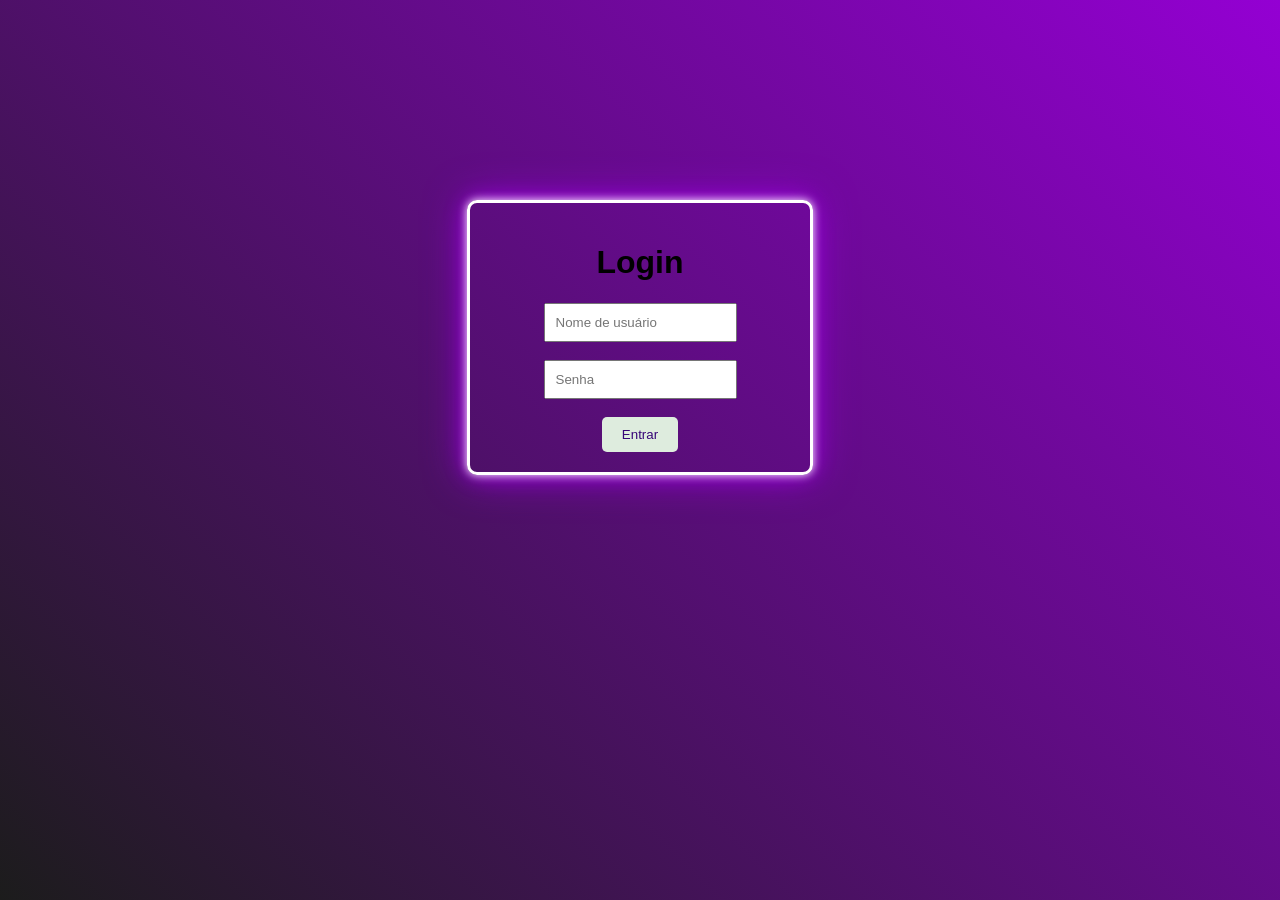
<file: index.html>
<!DOCTYPE html>
<html lang="pt-br">
<head>
    <meta charset="UTF-8">
    <title>Tela de login</title>
    <style>
        body {
            font-family: Arial, sans-serif;
            background-image: linear-gradient(45deg, rgb(28,28,28), darkviolet);
            background-repeat: no-repeat; 
            background-attachment: fixed;
        }
        div {
            background-color: rgba(0, 0, 0, 0);
            padding: 20px;
            border-radius: 10px;
            border-width: 3px;
            border-color: white;
            box-shadow: 0 0 10px #fff, 0 0 20px darkviolet, 0 0 40px darkviolet;
            border-style: solid;
            width: 300px;
            margin: 200px auto;
            text-align: center;
            outline:none
        }
    </style>
<div>   
    <h1>Login</h1>
    <input type="text" placeholder="Nome de usuário" style="padding: 10px;">
    <br><br>    
    <input type="password" placeholder="Senha" style="padding: 10px;">
   
    <br><br>
    <button>Entrar</button>
    <style>
        button {
            padding: 10px 20px;
            background-color: #deecde;
            color: rgb(54, 4, 119);
            border: none;
            border-radius: 5px;
            cursor: pointer;
        }
    </style>
</div>
    <h1></h1>

</body>
</html>
</file>
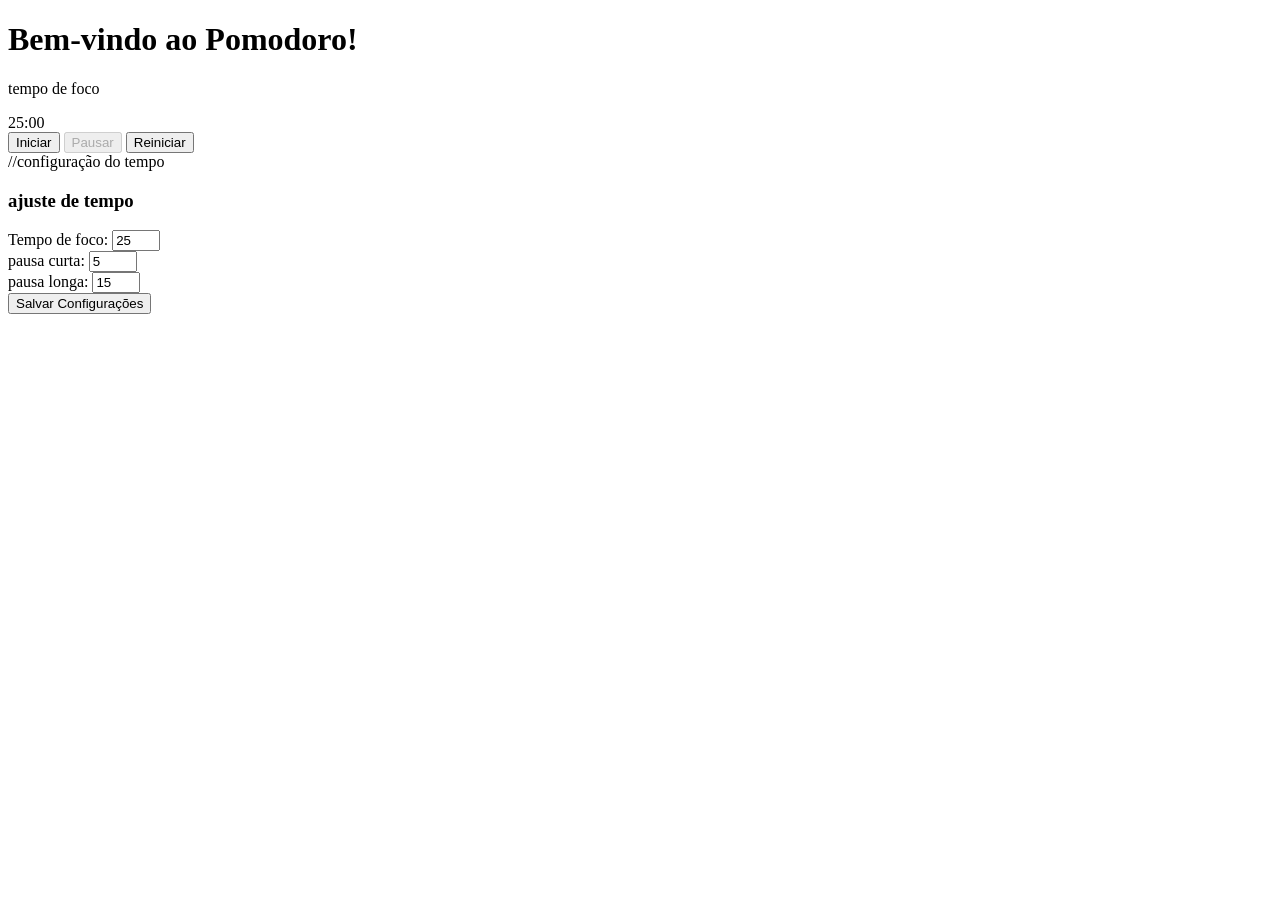
<file: backand/index.html>
<!DOCTYPE html>
  <html lang="pt-br">
  <head>
      <meta charset="UTF-8">
      <title>pomodoro</title>
  </head>
  <body>
    <script src="pomodoro.js"></script>
      <h1>Bem-vindo ao Pomodoro!</h1>
      <p id="status">tempo de foco</p>
      <div id="timer">25:00</div>
      <div id="controls">
          <button id="start">Iniciar</button>
          <button id="pause" disabled>Pausar</button>
          <button id="reset">Reiniciar</button>
       </div>
       //configuração do tempo 
       <div>
        <h3>ajuste de tempo</h3>
        <div>
            <label>Tempo de foco:</label>
            <input type="number" id="tempo-foco" value="25" min="1" max="60">
        </div>
        <div>
            <label>pausa curta:</label>
            <input type="number" id="pausa-curta" value="5" min="1" max="30">
        </div>
        <div>
            <label>pausa longa:</label>
            <input type="number" id="pausa-longa" value="15" min="1" max="60">
        </div>
        <button id="salvar-config">Salvar Configurações</button>
       </div>
  </body>
  </html>
</file>
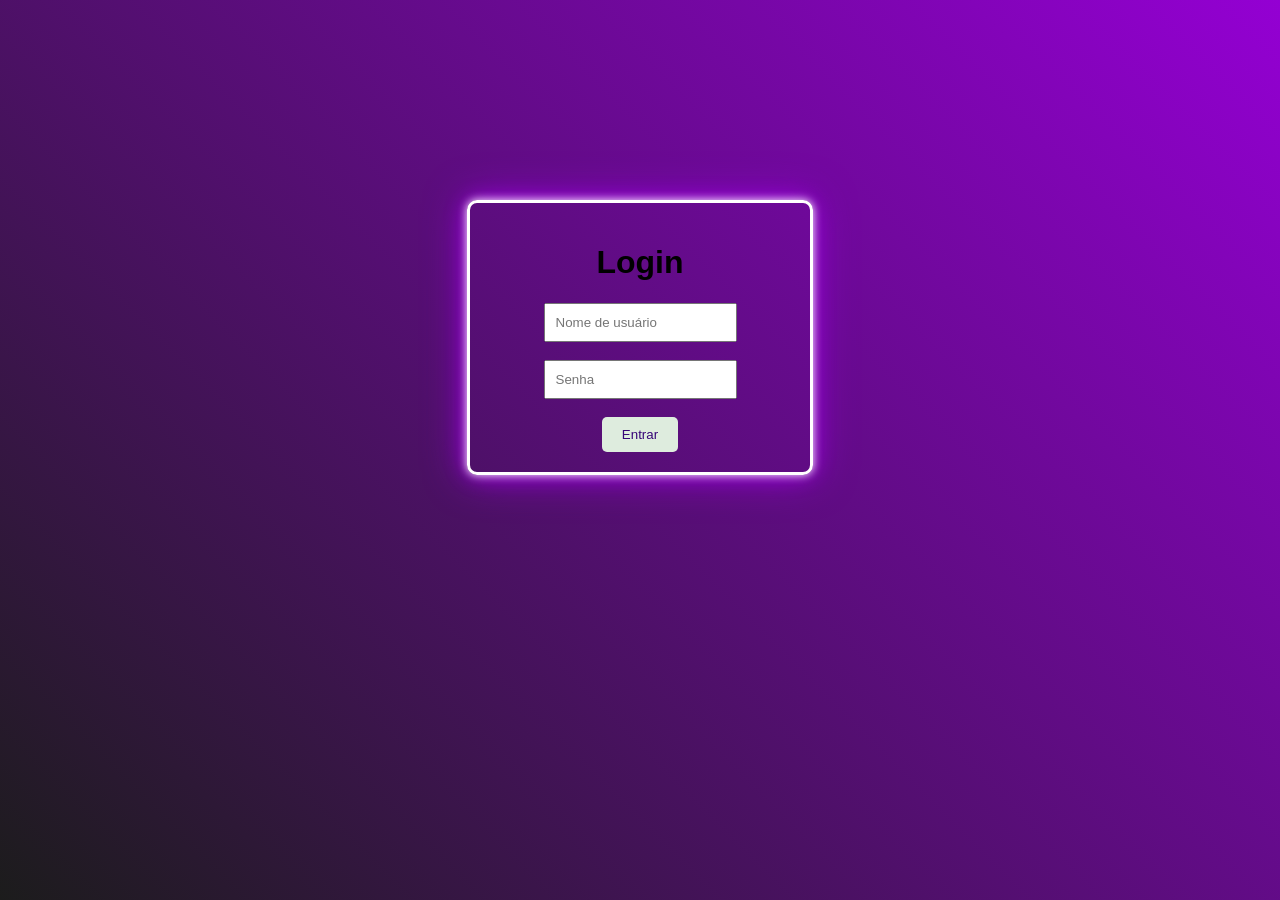
<file: front/index.html>
<!DOCTYPE html>
<html lang="pt-br">
<head>
    <meta charset="UTF-8">
    <title>Tela de login</title>
    <style>
        body {
            font-family: Arial, sans-serif;
            background-image: linear-gradient(45deg, rgb(28,28,28), darkviolet);
            background-repeat: no-repeat; 
            background-attachment: fixed;
        }
        div {
            background-color: rgba(0, 0, 0, 0);
            padding: 20px;
            border-radius: 10px;
            border-width: 3px;
            border-color: white;
            box-shadow: 0 0 10px #fff, 0 0 20px darkviolet, 0 0 40px darkviolet;
            border-style: solid;
            width: 300px;
            margin: 200px auto;
            text-align: center;
            outline:none
        }
    </style>
</head>
<body>
<div>   
    <h1>Login</h1>
    <input type="text" placeholder="Nome de usuário" style="padding: 10px;">
    <br><br>    
    <input type="password" placeholder="Senha" style="padding: 10px;">
   
    <br><br>
    <button id="btn-entrar">Entrar</button>
    <style>
        button {
            padding: 10px 20px;
            background-color: #deecde;
            color: rgb(54, 4, 119);
            border: none;
            border-radius: 5px;
            cursor: pointer;
        }
    </style>
    <script>
    document.getElementById('btn-entrar').addEventListener('click', function() {
    window.location.href = 'backand';
    });
</script>
</div>
</body>
</html>
</file>
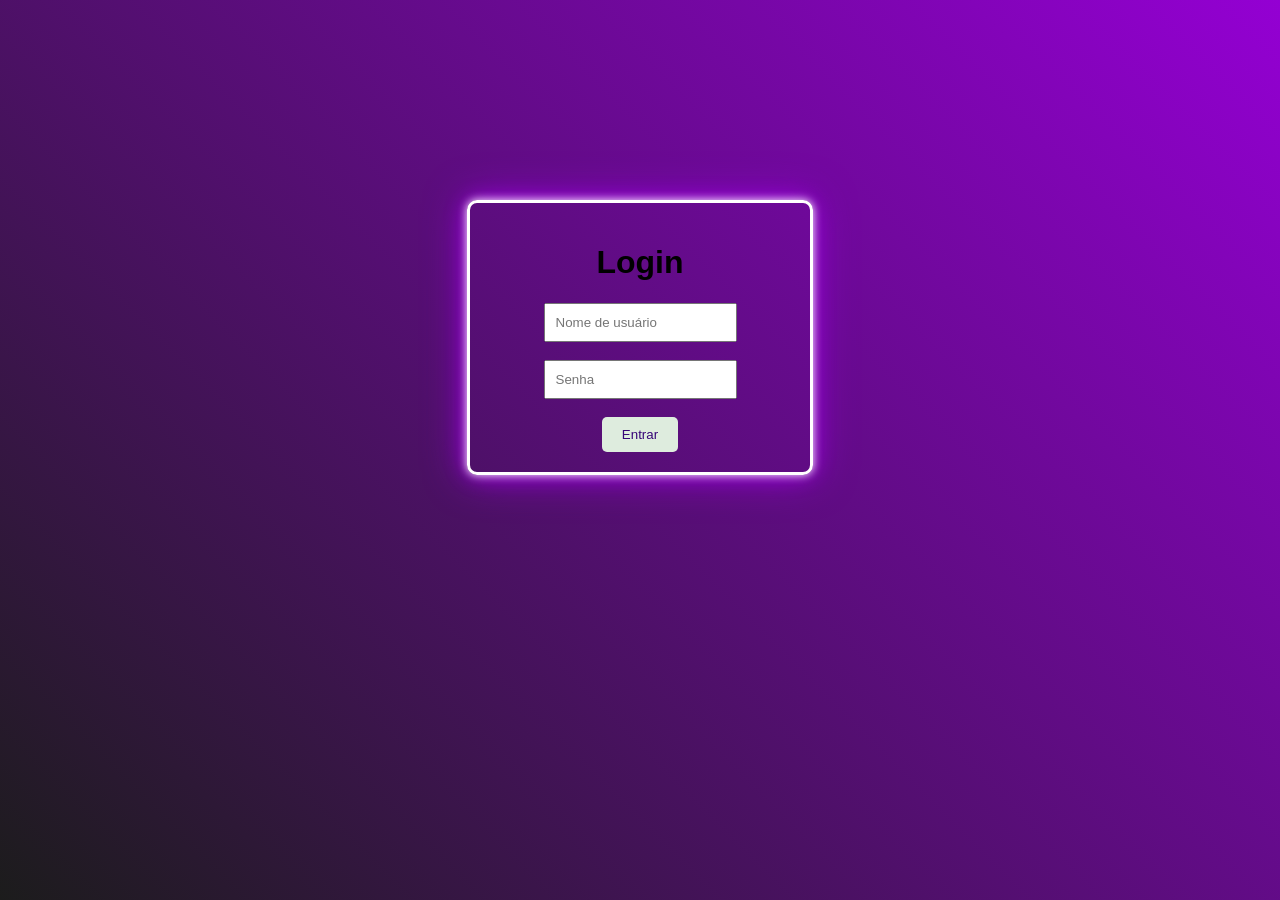
<file: pomodoro.html/index.html>
<!DOCTYPE html>
<html lang="pt-br">
<head>
    <meta charset="UTF-8">
    <title>Tela de login</title>
    <style>
        body {
            font-family: Arial, sans-serif;
            background-image: linear-gradient(45deg, rgb(28,28,28), darkviolet);
            background-repeat: no-repeat; 
            background-attachment: fixed;
        }
        div {
            background-color: rgba(0, 0, 0, 0);
            padding: 20px;
            border-radius: 10px;
            border-width: 3px;
            border-color: white;
            box-shadow: 0 0 10px #fff, 0 0 20px darkviolet, 0 0 40px darkviolet;
            border-style: solid;
            width: 300px;
            margin: 200px auto;
            text-align: center;
            outline:none
        }
    </style>
<div>   
    <h1>Login</h1>
    <input type="text" placeholder="Nome de usuário" style="padding: 10px;">
    <br><br>    
    <input type="password" placeholder="Senha" style="padding: 10px;">
   
    <br><br>
    <button>Entrar</button>
    <style>
        button {
            padding: 10px 20px;
            background-color: #deecde;
            color: rgb(54, 4, 119);
            border: none;
            border-radius: 5px;
            cursor: pointer;
        }
    </style>
</div>
</html>
</file>
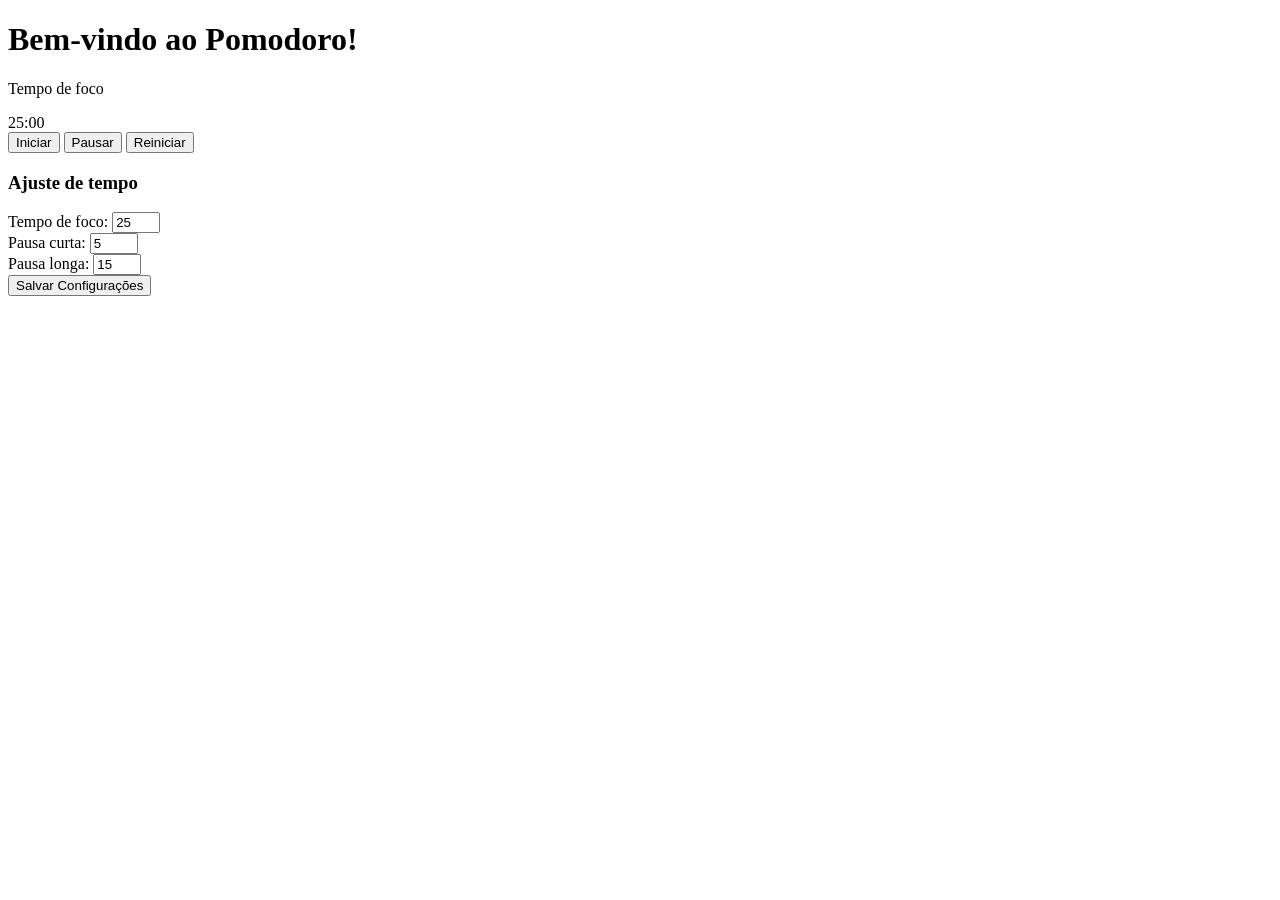
<file: pomodoro/index.html>
<!DOCTYPE html>
<html lang="pt-br">
<head>
    <meta charset="UTF-8">
    <title>Pomodoro</title>
</head>
<body>
    <h1>Bem-vindo ao Pomodoro!</h1>
    <p id="status">Tempo de foco</p>
    <div id="timer">25:00</div>
    <div id="controls">
        <button id="btn-iniciar">Iniciar</button>
        <button id="btn-pausar">Pausar</button>
        <button id="btn-resetar">Reiniciar</button>
    </div>

    <!-- Configuração do tempo -->
    <div>
        <h3>Ajuste de tempo</h3>
        <div>
            <label>Tempo de foco:</label>
            <input type="number" id="tempo-foco" value="25" min="1" max="60">
        </div>
        <div>
            <label>Pausa curta:</label>
            <input type="number" id="pausa-curta" value="5" min="1" max="30">
        </div>
        <div>
            <label>Pausa longa:</label>
            <input type="number" id="pausa-longa" value="15" min="1" max="60">
        </div>
        <button id="btn-salvar-config">Salvar Configurações</button>
    </div>

    <script src="pomodoro.js"></script>
</body>
</html>
</file>
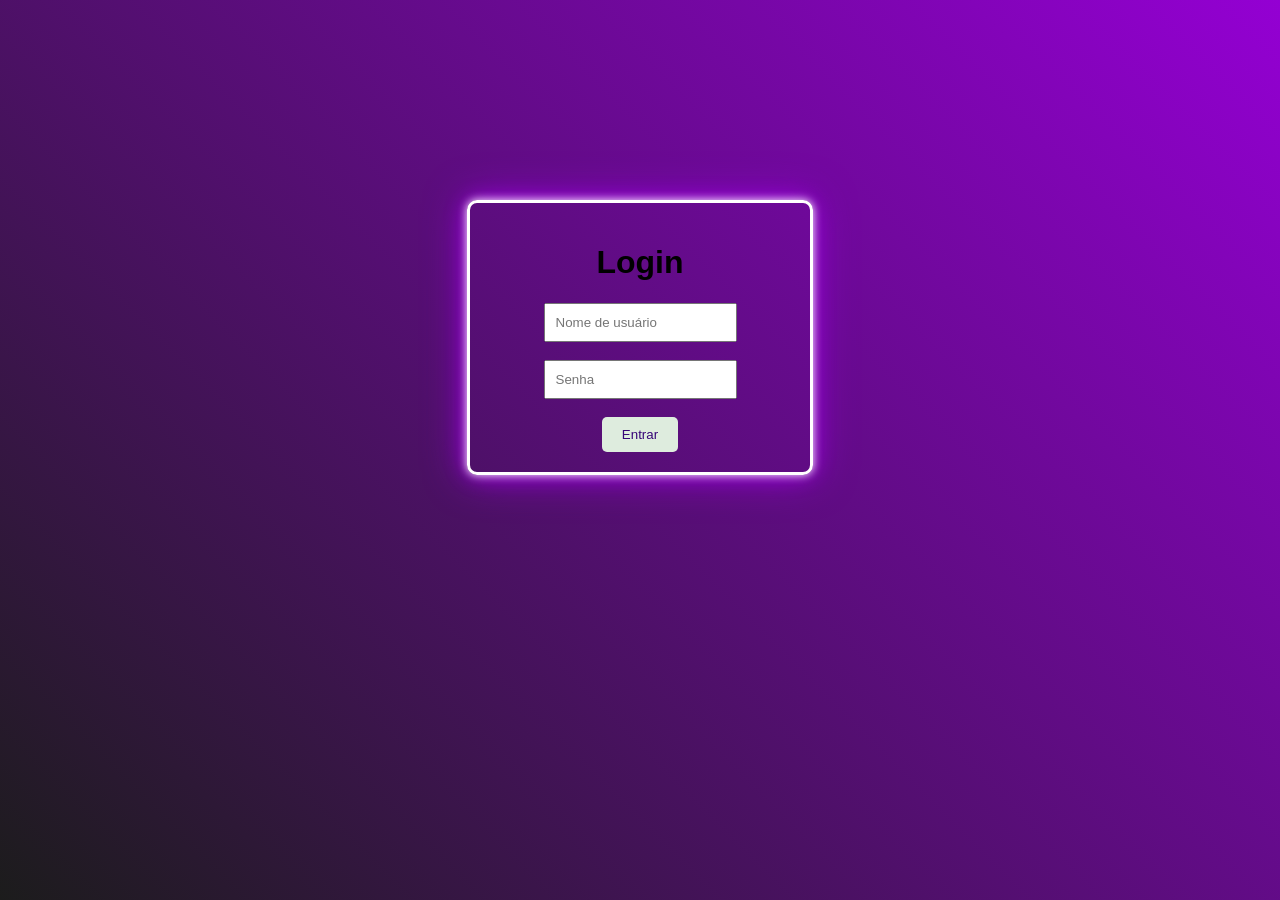
<file: página de acesso/index.html>
<!DOCTYPE html>
<html lang="pt-br">
<head>
    <meta charset="UTF-8">
    <title>Tela de login</title>
    <style>
        body {
            font-family: Arial, sans-serif;
            background-image: linear-gradient(45deg, rgb(28,28,28), darkviolet);
            background-repeat: no-repeat; 
            background-attachment: fixed;
        }
        div {
            background-color: rgba(0, 0, 0, 0);
            padding: 20px;
            border-radius: 10px;
            border-width: 3px;
            border-color: white;
            box-shadow: 0 0 10px #fff, 0 0 20px darkviolet, 0 0 40px darkviolet;
            border-style: solid;
            width: 300px;
            margin: 200px auto;
            text-align: center;
            outline:none
        }
    </style>
</head>
<body>
<div>   
    <h1>Login</h1>
    <input id="NomeUsuario" type="text" placeholder="Nome de usuário" style="padding: 10px;">
    <br><br>    
    <input id="SenhaUsuario" type="password" placeholder="Senha" style="padding: 10px;">
   
    <br><br>
    <button id="btn-entrar">Entrar</button>
    <style>
        button {
            padding: 10px 20px;
            background-color: #deecde;
            color: rgb(54, 4, 119);
            border: none;
            border-radius: 5px;
            cursor: pointer;
        }
    </style>
    <script>
    document.getElementById('btn-entrar').addEventListener('click', function() {
    window.location.href = 'http://127.0.0.1:5500/pomodoro/index.html';
    });
</script>
</div>
</body>
</html>
</file>
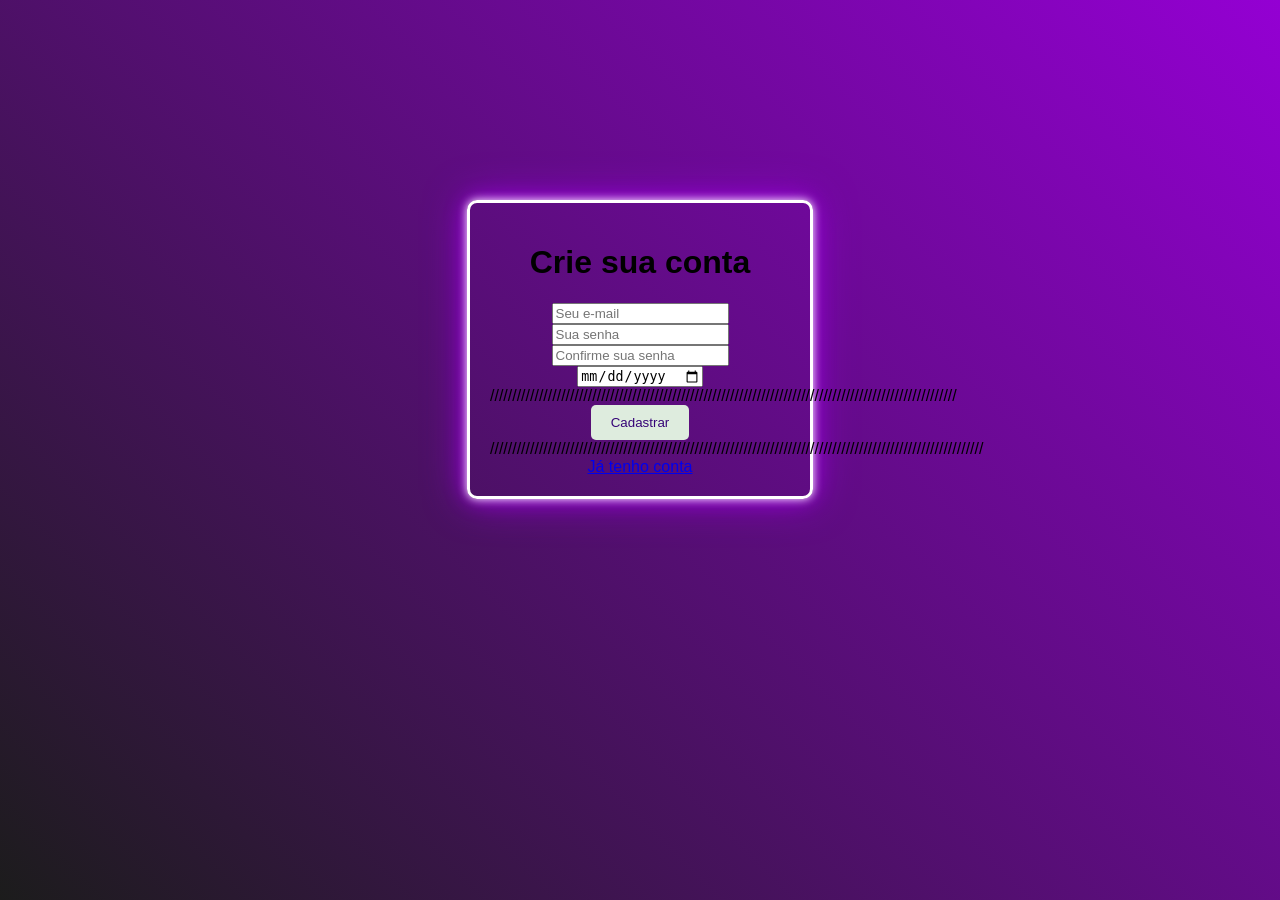
<file: página de acesso/pagcadastro.html>
<!DOCTYPE html>
  <html lang="pt-br">
  <head>
      <meta charset="UTF-8">
      <title>Cadastro</title>
      <style>
          body {
            font-family: Arial, sans-serif;
            background-image: linear-gradient(45deg, rgb(28,28,28), darkviolet);
            background-repeat: no-repeat; 
            background-attachment: fixed;
        }
        div {
            background-color: rgba(0, 0, 0, 0);
            padding: 20px;
            border-radius: 10px;
            border-width: 3px;
            border-color: white;
            box-shadow: 0 0 10px #fff, 0 0 20px darkviolet, 0 0 40px darkviolet;
            border-style: solid;
            width: 300px;
            margin: 200px auto;
            text-align: center;
            outline:none
        }/* Vamos usar o mesmo estilo da tela de login */
      </style>
  </head>
  <body>
      <div>
          <h1>Crie sua conta</h1>
          <!-- E-mail -->
          <input id="email" type="email" placeholder="Seu e-mail" >
          <!-- Senha -->
          <input id="senha" type="password" placeholder="Sua senha">
          <!-- Confirmar senha -->

          <input id="confirmar-senha" type="password" placeholder="Confirme sua senha">
          <!-- Data de nascimento -->
          <input id="data-nascimento" type="date">
          <!-- Botão -->

/////////////////////////////////////////////////////////////////////////////////////////////////////////
          <button id="idCadastrar">Cadastrar</button>
          <style>
        button {
            padding: 10px 20px;
            background-color: #deecde;
            color: rgb(54, 4, 119);
            border: none;
            border-radius: 5px;
            cursor: pointer;
        }
          </style>
    <script>document.getElementById("idCadastrar").addEventListener("click", function() {
       window.location.href = 'http://127.0.0.1:5500/pomodoro/index.html'; // Lógica de cadastro
    })</script>
///////////////////////////////////////////////////////////////////////////////////////////////////////////////

          <!-- Link para voltar ao login -->
          <a href="index.html">Já tenho conta</a>
      </div>

      <script>
          // Aqui vai o JavaScript para salvar o cadastro
      </script>
  </body>
  </html>
</file>
